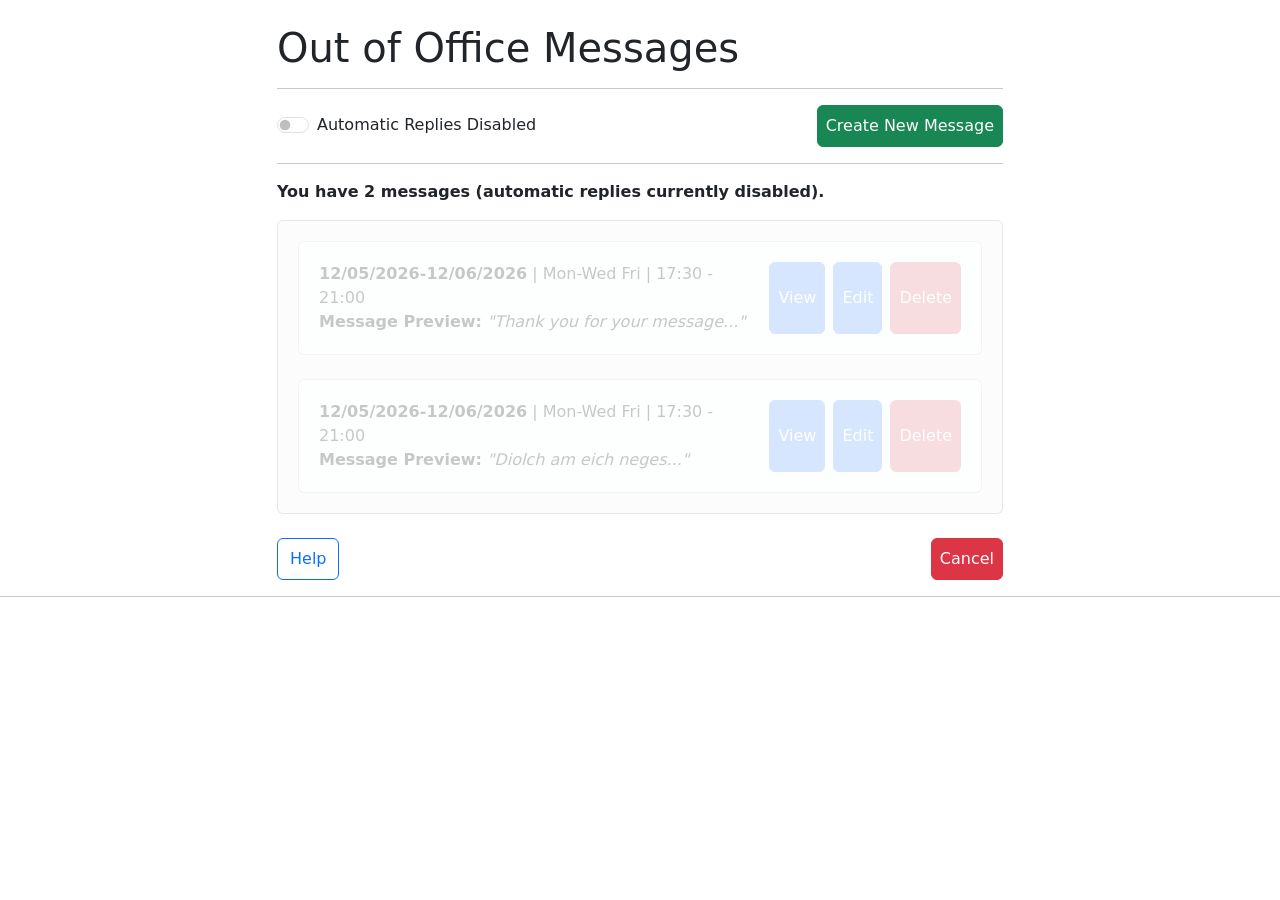
<file: index.html>
<!DOCTYPE html>
    <head>
        <link href="https://cdn.jsdelivr.net/npm/bootstrap@5.3.8/dist/css/bootstrap.min.css" rel="stylesheet" integrity="sha384-sRIl4kxILFvY47J16cr9ZwB07vP4J8+LH7qKQnuqkuIAvNWLzeN8tE5YBujZqJLB" crossorigin="anonymous">
        <script src="https://cdn.jsdelivr.net/npm/bootstrap@5.3.8/dist/js/bootstrap.bundle.min.js" integrity="sha384-FKyoEForCGlyvwx9Hj09JcYn3nv7wiPVlz7YYwJrWVcXK/BmnVDxM+D2scQbITxI" crossorigin="anonymous"></script>
        <link rel="stylesheet" href="override.css">
        <title>Out of Office Messages</title>
    </head>
    <body>
        <br>

        <div class="container">
            <h1>Out of Office Messages</h1>

            <hr>

            <!-- when toggle is on, buttons should be disabled -->
            <div class="d-flex flex-column justify-content-between align-items-center flex-sm-row gap-2">
                <div class="d-flex gap-2">
                    <fieldset id="onFieldset">
                        <div class="form-check form-switch">
                            <label class="form-check-label" for="onChecked" id="autoReplyLabel">
                                Automatic Replies Enabled
                            </label>
                            <input class="form-check-input" type="checkbox" id="onChecked">
                        </div>
                    </fieldset>
                </div>
                <div class="d-flex gap-2">
                    <a href="creation.html" class="btn btn-success p-2">Create New Message</a>
                    <!-- <button class="btn btn-danger p-2" data-bs-toggle="modal" data-bs-target="#deleteAllModal">Delete All Messages</button> -->
                </div>
            </div>

            <script>
                document.addEventListener('DOMContentLoaded', function() {
                    const toggle = document.getElementById('onChecked');
                    const messageCards = document.querySelectorAll('.card');
                    const messageButtons = document.querySelectorAll('.card button');
                    const label = document.getElementById('autoReplyLabel');
                    const statusMessage = document.getElementById('statusMessage');

                    function toggleMessages() {
                        if (!toggle.checked) {
                            label.textContent = 'Automatic Replies Disabled';
                            statusMessage.textContent = 'You have 2 messages (automatic replies currently disabled).';
                            messageCards.forEach(card => {
                                card.classList.add('greyed-out');
                            });
                            messageButtons.forEach(button => {
                                button.classList.add('disabled'); 
                                button.setAttribute('disabled', true);
                            });
                        } else {
                            label.textContent = 'Automatic Replies Enabled';
                            statusMessage.textContent = 'You have 2 messages (none currently active).';
                            messageCards.forEach(card => {
                                card.classList.remove('greyed-out'); 
                            });
                            messageButtons.forEach(button => {
                                button.classList.remove('disabled');
                                button.removeAttribute('disabled'); 
                            });
                        }
                    }

                    toggleMessages();

                    toggle.addEventListener('change', toggleMessages);
                });
            </script>

            <hr>

            <p><b id="statusMessage">You have 2 messages (None currently active).</b></p>
            
            <div class="card bg-light">
                <div class="card">
                    <div class="d-flex flex-column flex-lg-row justify-content-between gap-2">
                        <div>
                            <p style="margin:0;">
                                <b>12/05/2026-12/06/2026</b> | Mon-Wed Fri | 17:30 - 21:00<br>
                                <b>Message Preview:</b> <i>"Thank you for your message..."</i>
                            </p>
                        </div>
                        <div class="d-flex flex-column flex-sm-row gap-2">
                            <button class="btn btn-primary p-2" data-bs-toggle="modal" data-bs-target="#messageModal">View</button>
                            <button class="btn btn-primary p-2">Edit</button>
                            <button class="btn btn-danger p-2" data-bs-toggle="modal" data-bs-target="#deletionModal">Delete</button>
                        </div>
                    </div>
                </div>

                <br>

                <div class="card">
                    <div class="d-flex flex-column flex-lg-row justify-content-between gap-2">
                        <div>
                            <p style="margin:0;">
                                <b>12/05/2026-12/06/2026</b> | Mon-Wed Fri | 17:30 - 21:00<br>
                                <b>Message Preview:</b> <i>"Diolch am eich neges..."</i>
                            </p>
                        </div>
                        <div class="d-flex flex-column flex-sm-row gap-2">
                            <button class="btn btn-primary p-2" data-bs-toggle="modal" data-bs-target="#messageModal">View</button>
                            <button class="btn btn-primary p-2">Edit</button>
                            <button class="btn btn-danger p-2" data-bs-toggle="modal" data-bs-target="#deletionModal">Delete</button>
                        </div>
                    </div>
                </div>
            </div>

            <div class="modal fade" id="messageModal" tabindex="-1">
                <div class="modal-dialog">
                    <div class="modal-content">
                    
                        <div class="modal-header">
                            <h5 class="modal-title">Out of Office Message</h5>
                            <button type="button" class="btn-close" data-bs-dismiss="modal"></button>
                        </div>
                        
                        <div class="modal-body">
                            <p>
                                <b>12/05/2026-12/06/2026</b> | Mon-Wed Fri | 17:30 - 21:00
                            </p>
                            <hr>
                            <p style="font-family:Arial, Helvetica, sans-serif; ">
                                Thank you for your message. I am out of the office until 22/06/2026.<br>
                                Diolch am eich neges. Rwrf allan o'r swyddfa tan 22/06/2026
                            </p>
                        </div>
                        
                        <div class="modal-footer">
                            <div class="d-flex gap-2 justify-content-between w-100">
                                <div class="d-flex gap-2">
                                    <button class="btn btn-primary p-2">Edit</button>
                                    <button class="btn btn-danger p-2" data-bs-toggle="modal" data-bs-target="#deletionModal">Delete</button>
                                </div>
                                <button type="button" class="btn btn-secondary" data-bs-dismiss="modal"> Close </button>
                            </div>
                        </div>
                    </div>
                </div>
            </div>

            <div class="modal fade" id="deletionModal" tabindex="-1">
                <div class="modal-dialog">
                    <div class="modal-content">
                    
                        <div class="modal-header">
                            <h5 class="modal-title">Deletion Confirmation</h5>
                            <button type="button" class="btn-close" data-bs-dismiss="modal"></button>
                        </div>
                        
                        <div class="modal-body">
                            <p style="font-size:15pt; margin:0;"><b>Are you sure you want to delete this message?</b></p>
                            <p><b>This cannot be undone!</b></p>

                            <hr>

                            <p style="margin:0;">
                                <b>12/05/2026-12/06/2026</b> | Mon-Wed Fri | 17:30 - 21:00<br>
                            </p>
                            <hr>
                            <p style="font-family:Arial, Helvetica, sans-serif;">
                                Thank you for your message. I am out of the office until 22/06/2026.<br>
                                Diolch am eich neges. Rwrf allan o'r swyddfa tan 22/06/2026
                            </p>
                        </div>
                        
                        <div class="modal-footer">
                            <div class="d-flex justify-content-between w-100">
                                <button class="btn btn-outline-primary">Help</button>
                                <div class="d-flex gap-2">
                                    <button type="button" class="btn btn-secondary" data-bs-dismiss="modal"> Cancel </button>
                                    <button type="button" class="btn btn-danger" data-bs-dismiss="modal"> Delete </button>
                                </div>
                            </div>
                        </div>
                    
                    </div>
                </div>
            </div>

            <div class="modal fade" id="deleteAllModal" tabindex="-1">
                <div class="modal-dialog">
                    <div class="modal-content">
                    
                        <div class="modal-header">
                            <h5 class="modal-title">Deletion Confirmation</h5>
                            <button type="button" class="btn-close" data-bs-dismiss="modal"></button>
                        </div>
                        
                        <div class="modal-body">
                            <p style="font-size:15pt; margin:0;"><b>Are you sure you want to delete <i class="text-danger">all</i> messages?</b></p>
                            <p><b>This cannot be undone!</b></p>
                        </div>
                        
                        <div class="modal-footer">
                            <div class="d-flex justify-content-between w-100">
                                <button class="btn btn-outline-primary">Help</button>
                                <div class="d-flex gap-2">
                                    <button type="button" class="btn btn-secondary" data-bs-dismiss="modal"> Cancel </button>
                                    <button type="button" class="btn btn-danger" data-bs-dismiss="modal"> Delete </button>
                                </div>
                            </div>
                        </div>
                    
                    </div>
                </div>
            </div>

            <br>

            <div class="d-flex justify-content-between flex-column flex-sm-row gap-2">
                <button class="btn btn-outline-primary">Help</button>
                <button class="btn btn-danger p-2">Cancel</button>
            </div>
        </div>
        <hr>
    </body>
</html>
</file>
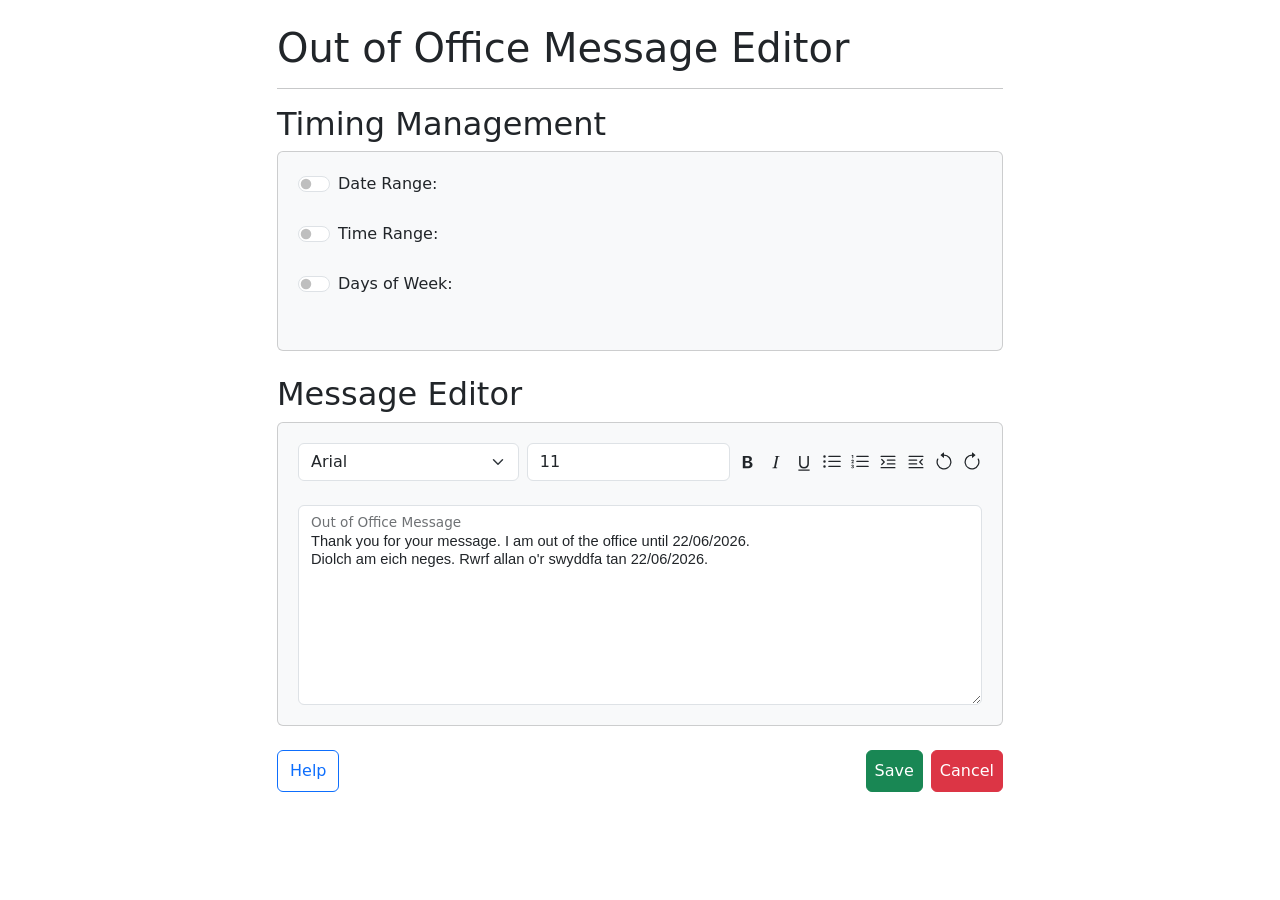
<file: creation.html>
<!DOCTYPE html>
    <head>
        <link href="https://cdn.jsdelivr.net/npm/bootstrap@5.3.8/dist/css/bootstrap.min.css" rel="stylesheet" integrity="sha384-sRIl4kxILFvY47J16cr9ZwB07vP4J8+LH7qKQnuqkuIAvNWLzeN8tE5YBujZqJLB" crossorigin="anonymous">
        <script src="https://cdn.jsdelivr.net/npm/bootstrap@5.3.8/dist/js/bootstrap.bundle.min.js" integrity="sha384-FKyoEForCGlyvwx9Hj09JcYn3nv7wiPVlz7YYwJrWVcXK/BmnVDxM+D2scQbITxI" crossorigin="anonymous"></script>
        <link rel="stylesheet" href="override.css">
        <title>Out Of Office Message Editor</title>
    </head>
    <body>
        <br>

        <div class="container">
            <h1>Out of Office Message Editor</h1>
            <hr>
            <h2>Timing Management</h2>

            <div class="card bg-light">
                <!-- <fieldset id="expiryFielset">
                    <div class="form-check form-switch">
                        <input class="form-check-input" type="checkbox" id="expiryChecked">
                        <label class="form-check-label" for="expiryChecked">
                            Expires On:
                        </label>
                    </div>

                    <div id="expiryPicker" class="mt-2 row">
                        <div class="col">
                            <label for="expiry">Expiry Date:</label>
                            <input type="date" id="expiry" class="form-control">
                        </div>
                    </div>
                </fieldset>

                <br> -->

                <fieldset id="dateRangeFieldset">
                    <div class="form-check form-switch">
                        <input class="form-check-input" type="checkbox" id="dateRangeChecked">
                        <label class="form-check-label" for="dateRangeChecked">
                            Date Range:
                        </label>
                    </div>

                    <div id="dateRangePicker" class="mt-2 row">
                        <div class="col">
                            <label for="startDate">Start Date:</label>
                            <input type="date" id="startDate" class="form-control">
                        </div>
                        <div class="col">
                            <label for="endDate">End Date:</label>
                            <input type="date" id="endDate" class="form-control">
                        </div>
                    </div>
                </fieldset>

                <!-- min today -->
                <script>
                    window.onload = function() {
                        let today = new Date().toISOString().split('T')[0];
                        document.getElementById('startDate').setAttribute('min', today);
                        document.getElementById('endDate').setAttribute('min', today);

                        document.getElementById('startDate').addEventListener('input', function(){
                            let startDateValue = document.getElementById('startDate').value;
                            if (startDateValue) {
                                document.getElementById('endDate').setAttribute('min', startDateValue);
                            }
                        });
                    };
                </script>

                <br>

                <!-- no min here bc the timings can go over midnight -->
                <fieldset>
                    <div class="form-check form-switch">
                        <input class="form-check-input" type="checkbox" value="" id="timeRangeChecked">
                        <label class="form-check-label" for="timeRangeChecked">Time Range:</label>
                    </div>
                    <div id="timeRangePicker" class="mt-2 row">
                        <div class="col">
                            <label for="startTime">Start Time:</label>
                            <input type="time" id="startTime" class="form-control">
                        </div>
                        <div class="col">
                            <label for="endTime">End Time:</label>
                            <input type="time" id="endTime" class="form-control">
                        </div>
                    </div>
                </fieldset>

                <br>
                <fieldset>
                    <div class="form-check form-switch">
                        <input class="form-check-input" type="checkbox" value="" id="dayRangeChecked">
                        <label class="form-check-label" for="dayRangeChecked">Days of Week:</label>
                    </div>
                    <div id="dayPicker" class="d-flex flex-wrap justify-content-start justify-content-md-center gap-3 mt-2">
                        <div class="form-check form-check-inline">
                            <input class="form-check-input" type="checkbox" id="monCheckbox" value="mon">
                            <label class="form-check-label" for="monCheckbox" id="monLabel">Mon</label>
                        </div>
                        <div class="form-check form-check-inline">
                            <input class="form-check-input" type="checkbox" id="tueCheckbox" value="tue">
                            <label class="form-check-label" for="tueCheckbox" id="tueLabel">Tue</label>
                        </div>
                        <div class="form-check form-check-inline">
                            <input class="form-check-input" type="checkbox" id="wedCheckbox" value="wed">
                            <label class="form-check-label" for="wedCheckbox" id="wedLabel">Wed</label>
                        </div>
                        <div class="form-check form-check-inline">
                            <input class="form-check-input" type="checkbox" id="thuCheckbox" value="thu">
                            <label class="form-check-label" for="thuCheckbox" id="thuLabel">Thu</label>
                        </div>
                        <div class="form-check form-check-inline">
                            <input class="form-check-input" type="checkbox" id="friCheckbox" value="fri">
                            <label class="form-check-label" for="friCheckbox" id="friLabel">Fri</label>
                        </div>
                        <div class="form-check form-check-inline">
                            <input class="form-check-input" type="checkbox" id="satCheckbox" value="sat" checked="">
                            <label class="form-check-label" for="satCheckbox" id="satLabel">Sat</label>
                        </div>
                        <div class="form-check form-check-inline">
                            <input class="form-check-input" type="checkbox" id="sunCheckbox" value="sun" checked="">
                            <label class="form-check-label" for="sunCheckbox" id="sunLabel">Sun</label>
                        </div>
                    </div>
                </fieldset>

                <script>
                    document.addEventListener("DOMContentLoaded", function () {
                    // Date Range
                    const dateToggle = document.getElementById("dateRangeChecked");
                    const startDate = document.getElementById("startDate");
                    const endDate = document.getElementById("endDate");
                    const dateRangePicker = document.getElementById("dateRangePicker");

                    function updateDateFields() {
                        const isEnabled = dateToggle.checked;
                        startDate.disabled = !isEnabled;
                        endDate.disabled = !isEnabled;
                        dateRangePicker.style.display = isEnabled ? "flex" : "none";
                    }
                    updateDateFields();
                    dateToggle.addEventListener("change", updateDateFields);

                    // Time Range
                    const timeToggle = document.getElementById("timeRangeChecked");
                    const startTime = document.getElementById("startTime");
                    const endTime = document.getElementById("endTime");
                    const timeRangePicker = document.getElementById("timeRangePicker");

                    function updateTimeFields() {
                        const isEnabled = timeToggle.checked;
                        startTime.disabled = !isEnabled;
                        endTime.disabled = !isEnabled;
                        timeRangePicker.style.display = isEnabled ? "flex" : "none";
                    }
                    updateTimeFields();
                    timeToggle.addEventListener("change", updateTimeFields);

                    // Days of Week
                    const dayToggle = document.getElementById("dayRangeChecked");

                    // Each individual checkbox element
                    const checkboxes = [
                        document.getElementById("monCheckbox"),
                        document.getElementById("tueCheckbox"),
                        document.getElementById("wedCheckbox"),
                        document.getElementById("thuCheckbox"),
                        document.getElementById("friCheckbox"),
                        document.getElementById("satCheckbox"),
                        document.getElementById("sunCheckbox"),
                        document.getElementById("monLabel"),
                        document.getElementById("tueLabel"),
                        document.getElementById("wedLabel"),
                        document.getElementById("thuLabel"),
                        document.getElementById("friLabel"),
                        document.getElementById("satLabel"),
                        document.getElementById("sunLabel")
                    ];

                    function updateDayFields() {
                        const isEnabled = dayToggle.checked;
                        // Hide or show individual checkboxes
                        checkboxes.forEach(checkbox => {
                            checkbox.style.display = isEnabled ? "inline-block" : "none";
                        });
                    }

                    updateDayFields();
                    dayToggle.addEventListener("change", updateDayFields);
                });
                </script>
            </div>

            <br>

            <h2>Message Editor</h2>

            <div class="card bg-light">
                <fieldset>
                    <div class="d-flex justify-content-between gap-2" style="max-width: 750px;">
                        <select class="form-select" aria-label="Font select">
                            <option selected>Arial</option>
                            <option value="1">Times New Roman</option>
                            <option value="2">Monocraft</option>
                            <option value="3">Consolas</option>
                        </select>
                        <input type="number" class="form-control" id="spinner" value="11" min="1" max="250" step="1">
                        <!-- svgs - text is v long! -->
                        <div class="d-flex gap-2">
                            <svg xmlns="http://www.w3.org/2000/svg" width="20" height="38" fill="currentColor" class="bi bi-type-bold" viewBox="0 0 16 16">
                            <path d="M8.21 13c2.106 0 3.412-1.087 3.412-2.823 0-1.306-.984-2.283-2.324-2.386v-.055a2.176 2.176 0 0 0 1.852-2.14c0-1.51-1.162-2.46-3.014-2.46H3.843V13zM5.908 4.674h1.696c.963 0 1.517.451 1.517 1.244 0 .834-.629 1.32-1.73 1.32H5.908V4.673zm0 6.788V8.598h1.73c1.217 0 1.88.492 1.88 1.415 0 .943-.643 1.449-1.832 1.449H5.907z"/>
                            </svg>
                            <svg xmlns="http://www.w3.org/2000/svg" width="20" height="38" fill="currentColor" class="bi bi-type-italic" viewBox="0 0 16 16">
                            <path d="M7.991 11.674 9.53 4.455c.123-.595.246-.71 1.347-.807l.11-.52H7.211l-.11.52c1.06.096 1.128.212 1.005.807L6.57 11.674c-.123.595-.246.71-1.346.806l-.11.52h3.774l.11-.52c-1.06-.095-1.129-.211-1.006-.806z"/>
                            </svg>
                            <svg xmlns="http://www.w3.org/2000/svg" width="20" height="38" fill="currentColor" class="bi bi-type-underline" viewBox="0 0 16 16">
                            <path d="M5.313 3.136h-1.23V9.54c0 2.105 1.47 3.623 3.917 3.623s3.917-1.518 3.917-3.623V3.136h-1.23v6.323c0 1.49-.978 2.57-2.687 2.57s-2.687-1.08-2.687-2.57zM12.5 15h-9v-1h9z"/>
                            </svg>
                            <svg xmlns="http://www.w3.org/2000/svg" width="20" height="38" fill="currentColor" class="bi bi-list-ul" viewBox="0 0 16 16">
                            <path fill-rule="evenodd" d="M5 11.5a.5.5 0 0 1 .5-.5h9a.5.5 0 0 1 0 1h-9a.5.5 0 0 1-.5-.5m0-4a.5.5 0 0 1 .5-.5h9a.5.5 0 0 1 0 1h-9a.5.5 0 0 1-.5-.5m0-4a.5.5 0 0 1 .5-.5h9a.5.5 0 0 1 0 1h-9a.5.5 0 0 1-.5-.5m-3 1a1 1 0 1 0 0-2 1 1 0 0 0 0 2m0 4a1 1 0 1 0 0-2 1 1 0 0 0 0 2m0 4a1 1 0 1 0 0-2 1 1 0 0 0 0 2"/>
                            </svg>
                            <svg xmlns="http://www.w3.org/2000/svg" width="20" height="38" fill="currentColor" class="bi bi-list-ol" viewBox="0 0 16 16">
                            <path fill-rule="evenodd" d="M5 11.5a.5.5 0 0 1 .5-.5h9a.5.5 0 0 1 0 1h-9a.5.5 0 0 1-.5-.5m0-4a.5.5 0 0 1 .5-.5h9a.5.5 0 0 1 0 1h-9a.5.5 0 0 1-.5-.5m0-4a.5.5 0 0 1 .5-.5h9a.5.5 0 0 1 0 1h-9a.5.5 0 0 1-.5-.5"/>
                            <path d="M1.713 11.865v-.474H2c.217 0 .363-.137.363-.317 0-.185-.158-.31-.361-.31-.223 0-.367.152-.373.31h-.59c.016-.467.373-.787.986-.787.588-.002.954.291.957.703a.595.595 0 0 1-.492.594v.033a.615.615 0 0 1 .569.631c.003.533-.502.8-1.051.8-.656 0-1-.37-1.008-.794h.582c.008.178.186.306.422.309.254 0 .424-.145.422-.35-.002-.195-.155-.348-.414-.348h-.3zm-.004-4.699h-.604v-.035c0-.408.295-.844.958-.844.583 0 .96.326.96.756 0 .389-.257.617-.476.848l-.537.572v.03h1.054V9H1.143v-.395l.957-.99c.138-.142.293-.304.293-.508 0-.18-.147-.32-.342-.32a.33.33 0 0 0-.342.338zM2.564 5h-.635V2.924h-.031l-.598.42v-.567l.629-.443h.635z"/>
                            </svg>
                            <svg xmlns="http://www.w3.org/2000/svg" width="20" height="38" fill="currentColor" class="bi bi-text-indent-left" viewBox="0 0 16 16">
                            <path d="M2 3.5a.5.5 0 0 1 .5-.5h11a.5.5 0 0 1 0 1h-11a.5.5 0 0 1-.5-.5m.646 2.146a.5.5 0 0 1 .708 0l2 2a.5.5 0 0 1 0 .708l-2 2a.5.5 0 0 1-.708-.708L4.293 8 2.646 6.354a.5.5 0 0 1 0-.708M7 6.5a.5.5 0 0 1 .5-.5h6a.5.5 0 0 1 0 1h-6a.5.5 0 0 1-.5-.5m0 3a.5.5 0 0 1 .5-.5h6a.5.5 0 0 1 0 1h-6a.5.5 0 0 1-.5-.5m-5 3a.5.5 0 0 1 .5-.5h11a.5.5 0 0 1 0 1h-11a.5.5 0 0 1-.5-.5"/>
                            </svg>
                            <svg xmlns="http://www.w3.org/2000/svg" width="20" height="38" fill="currentColor" class="bi bi-text-indent-right" viewBox="0 0 16 16">
                            <path d="M2 3.5a.5.5 0 0 1 .5-.5h11a.5.5 0 0 1 0 1h-11a.5.5 0 0 1-.5-.5m10.646 2.146a.5.5 0 0 1 .708.708L11.707 8l1.647 1.646a.5.5 0 0 1-.708.708l-2-2a.5.5 0 0 1 0-.708zM2 6.5a.5.5 0 0 1 .5-.5h6a.5.5 0 0 1 0 1h-6a.5.5 0 0 1-.5-.5m0 3a.5.5 0 0 1 .5-.5h6a.5.5 0 0 1 0 1h-6a.5.5 0 0 1-.5-.5m0 3a.5.5 0 0 1 .5-.5h11a.5.5 0 0 1 0 1h-11a.5.5 0 0 1-.5-.5"/>
                            </svg>
                            <svg xmlns="http://www.w3.org/2000/svg" width="20" height="38" fill="currentColor" class="bi bi-arrow-counterclockwise" viewBox="0 0 16 16">
                            <path fill-rule="evenodd" d="M8 3a5 5 0 1 1-4.546 2.914.5.5 0 0 0-.908-.417A6 6 0 1 0 8 2z"/>
                            <path d="M8 4.466V.534a.25.25 0 0 0-.41-.192L5.23 2.308a.25.25 0 0 0 0 .384l2.36 1.966A.25.25 0 0 0 8 4.466"/>
                            </svg>
                            <svg xmlns="http://www.w3.org/2000/svg" width="20" height="38" fill="currentColor" class="bi bi-arrow-clockwise" viewBox="0 0 16 16">
                            <path fill-rule="evenodd" d="M8 3a5 5 0 1 0 4.546 2.914.5.5 0 0 1 .908-.417A6 6 0 1 1 8 2z"/>
                            <path d="M8 4.466V.534a.25.25 0 0 1 .41-.192l2.36 1.966c.12.1.12.284 0 .384L8.41 4.658A.25.25 0 0 1 8 4.466"/>
                            </svg>
                        </div>
                    </div>
                </fieldset>

                <br>

                <fieldset>
                    <div class="form-floating">
                        <textarea class="form-control" style="height: 200px; font-family:Arial; font-size:11pt" id="textArea">Thank you for your message. I am out of the office until 22/06/2026.
Diolch am eich neges. Rwrf allan o'r swyddfa tan 22/06/2026.
                    </textarea>
                    <label for="textArea">Out of Office Message</label>
                    </div>
                </fieldset>
            </div>

            <br>

            <div class="d-flex justify-content-between w-100">
                <button class="btn btn-outline-primary">Help</button>
                <div class="d-flex gap-2">
                    <div class="d-flex justify-content-end flex-column flex-sm-row gap-2">
                        <button class="btn btn-success p-2" data-bs-toggle="modal" data-bs-target="#saveModal">Save</button>
                        <button class="btn btn-danger p-2" data-bs-toggle="modal" data-bs-target="#cancelModal">Cancel</button>
                    </div>
                </div>
            </div>

            <div class="modal fade" id="saveModal" tabindex="-1">
                <div class="modal-dialog">
                    <div class="modal-content">
                    
                        <div class="modal-header">
                            <h5 class="modal-title">Save Confirmation</h5>
                            <button type="button" class="btn-close" data-bs-dismiss="modal"></button>
                        </div>
                        
                        <div class="modal-body">
                            <p>Are you sure you want to save this message?</p>
                        </div>
                        
                        <div class="modal-footer">
                            <div class="d-flex justify-content-between w-100">
                                <button class="btn btn-outline-primary">Help</button>
                                <div class="d-flex gap-2">
                                    <button type="button" class="btn btn-secondary" data-bs-dismiss="modal">Cancel</button>
                                    <button type="button" class="btn btn-success" data-bs-dismiss="modal">Save</button>
                                </div>
                            </div>
                        </div>
                    
                    </div>
                </div>
            </div>

            <div class="modal fade" id="cancelModal" tabindex="-1">
                <div class="modal-dialog">
                    <div class="modal-content">
                    
                        <div class="modal-header">
                            <h5 class="modal-title">Cancel Confirmation</h5>
                            <button type="button" class="btn-close" data-bs-dismiss="modal"></button>
                        </div>
                        
                        <div class="modal-body">
                            <p>
                                Are you sure you want to cancel?<br>
                                Your changes won't be saved!
                            </p>
                        </div>
                        
                        <div class="modal-footer">
                            <div class="d-flex justify-content-between w-100">
                                <button class="btn btn-outline-primary">Help</button>
                                <div class="d-flex gap-2">
                                    <button type="button" class="btn btn-secondary" data-bs-dismiss="modal">Go Back</button>
                                    <button type="button" class="btn btn-danger" data-bs-dismiss="modal">Cancel Message Creation</button>
                                </div>
                            </div>
                        </div>
                    
                    </div>
                </div>
            </div>
        </div>
    </body>
</html>
</file>
<file: override.css>
/* body {
    height: 600px;
    width: 800px;
} */

div .card {
    padding: 20px
}

@font-face {
  font-family: 'Bootstrap Icons';
  src: url('../fonts/bootstrap-icons.woff') format('woff'),
       url('../fonts/bootstrap-icons.ttf') format('truetype');
  font-weight: normal;
  font-style: normal;
}

.container {
    max-width: 750px
}

input[type="number"]::-webkit-outer-spin-button,
input[type="number"]::-webkit-inner-spin-button {
  -webkit-appearance: menulist-button;
  display: block;
}

.greyed-out {
  opacity: 0.5;
  pointer-events: none; /* Disables interaction */
}
</file>
